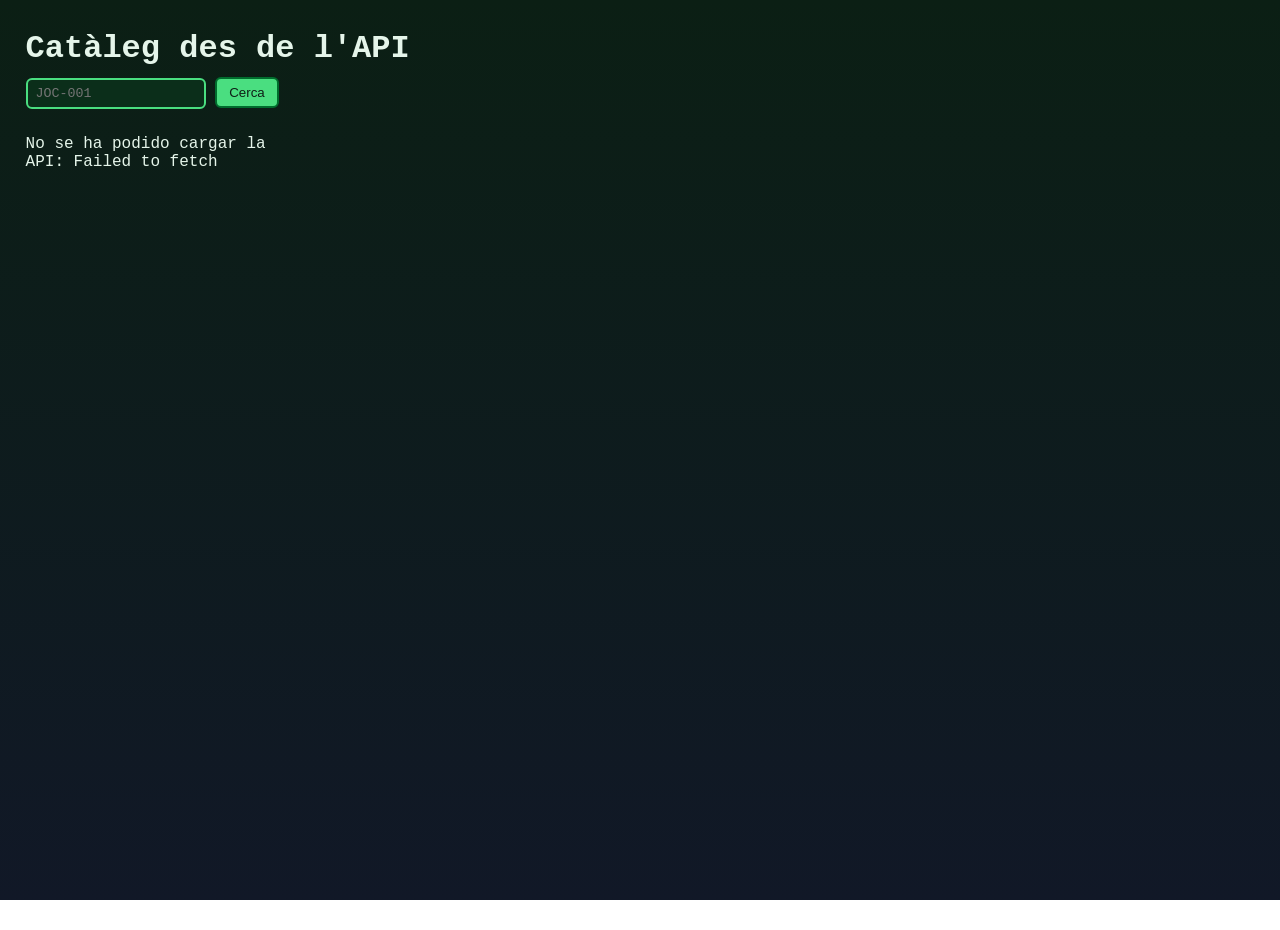
<file: api_jocs.html>
<!DOCTYPE html>
<html lang="ca">
<head>
  <meta charset="UTF-8">
  <meta name="viewport" content="width=device-width, initial-scale=1">
  <title>API Jocs</title>
  <link rel="stylesheet" href="Css/style.css">
  <script src="Js/api_jocs.js" defer></script>
</head>
<body>
  <h1>Catàleg des de l'API</h1>
  <p id="total"></p>

  <input type="text" id="codi" placeholder="JOC-001">
  <button id="cerca">Cerca</button>

  <div id="jocs"></div>
</body>
</html>
</file>
<file: Css/style.css>
* {
    margin: 0;
    box-sizing: border-box;


}

header {
    width: 100%;
    height: 90px;
    background: linear-gradient(90deg, #bed4c8 0%, #119e49 55%, #01240e 100%);
    border-bottom: 3px solid #4ade80;
    display: flex;
    align-items: center;
    position: sticky;
    top: 0;
    z-index: 1000;
}




body {
    width: 100%;
    min-height: 100vh;
    background: linear-gradient(180deg, #0b1f14 0%, #111827 100%);
    background-attachment: fixed;
    color: #e5f5ea;
    font-family: 'Share Tech Mono', 'Courier New', monospace;
}



nav {
    display: flex;
    justify-content: space-between;
    align-items: center;
    width: 100%;
    padding: 0 50px;
    box-sizing: border-box;
}

#logo {
    list-style: none;

}

nav ul {
    display: flex;
    gap: 40px;
    list-style: none;
    margin: 0;
    padding: 0;
}

nav a {
    color: azure;
    text-decoration: none;
    font-weight: bold;
    font-size: 17px;
    /* border: solid; */

}

nav a:hover {
    background: rgba(255, 255, 255, 0.15);
    color: #fff;
    border-radius: 6px;
}

.card_juegos:hover {
    background: rgba(74, 222, 128, 0.15);
    border-radius: 6px;
}


#Catalogo {
    margin-top: 45px;
    display: grid;
    grid-template-columns: repeat(4, 1fr);
    gap: 40px;
    /* padding-left: 2%;
    padding-right: 2%; */
    margin: 2%;

}

.card_juegos {
    margin-top: 20px;
    text-align: center;
    height:fit-content;
    border: #4ade8021 solid 1px;



}

.card_juegos img {
    width: 250px;
    height: 200px;
    border: solid black 1px;

}
p.titulo_caja_catalogo{
    font-weight: 800;
    font-size: 20px;

}

.card_juegos.stock-bajo .stock {
  color: red;
  font-weight: bold;
}

.card_juegos.agotado {
    border: 2px solid #ef4444;
    background-color: rgba(127, 29, 29, 0.15);
}

.card_juegos.agotado .stock {
    color: #ef4444;
    font-weight: bold;
}

body.modo-claro .card_juegos.agotado {
    border-color: #dc2626;
    background-color: #fff1f2;
}

main {
    min-height: 100%;
    width: 100%;
    /* padding-left: 2%;
    padding-right: 2%; */

}

#contact_form input,
textarea {
    margin-bottom: 1rem;
}

#blog {
    width: 60%;
}

#blog h1 {
    font-size: 45px;
    padding-left: 80px;
    padding-top: 50px;

}



#blog p {
    padding-left: 80px;
    padding-top: 7px;
    font-size: 20px;

}

footer {
    background: linear-gradient(90deg, #0b2e1a 0%, #14532d 55%, #166534 100%);
    width: 100%;
    text-align: center;
    font-size: 25px;
    padding-top: 1rem;
    border-top: #4ade80 2px solid;
}

footer p {
    margin: 4px 0;
    font-size: 0.9rem;
}

table {
    justify-content: center;
    text-align: center;
    background-color: #2a674579;
    border: solid 2px #4ade80;
    /* height: 40%; */
    width: 30%;
    border-collapse: collapse;
    /* margin-top: 5%;   */
}

table th {
    border: #119e49 solid 2px;
    padding: 10px;
}

table td {
    border: #119e49 solid 2px;
    padding: 2px;
}

#tabla_imagem {
    display: flex;
    gap: 20px;
    display: flex;
    justify-content: center;
}

.titulo_caja_catalogo{
 font-size: 21px;   
}

#img_tienda {
    width: 60%;
    height: 600px;
    border: solid 3px #4ade80b6;

}

#titulo2 {
    text-align: center;
    font-size: 40px;
    padding-top: 200px;
}

.linea_division {
    border: solid #4ade80 2px;
    margin: 2%;

}

#contact_form {
    min-height: 80vh;
    height: auto;
    display: flex;
    justify-content: center;
    text-align: center;
    align-items: center;
}

form {
    width: 450px;

}

fieldset {
    border: 1px solid #4ade80;
    display: flex;
    flex-direction: column;
    border-radius: 8px;
    padding: 15px;
    text-align: left;


}

#contact_form legend {
    padding: 0;
    color: #4ade80;
    text-align: left;
}

#contact_form input,
textarea {
    padding: 17px;
    border-radius: 12px;
    border: 3px solid #14532d;
}

#contact_form input[type="submit"] {
    background: #14532d;
    color: #fff;
    cursor: pointer;
}

#contact_form input[type="submit"]:hover {
    background: #22c55e;
}

.btn_vermas {
    display: inline-block;
    background: #22c55e;
    color: #0b1f14;
    text-decoration: none;
    border-radius: 4px;
    width: 100px;

}

.info_juego {
    padding-left: 180px;
    max-width: 1200px;
    line-height: 1.6;
    font-size: 20px;
}


#filtro-plataforma{
     margin-left: 2px;
    padding: 6px 8px;
    width: fit-content;
   
    font-family: 'Share Tech Mono', 'Courier New', monospace;
    color: #d1fae5;
    background-color: #0b2e1a;
    border: 2px solid #4ade80;
    border-radius: 6px;

}

#buscador::placeholder {
    color: #6fae88;
}

#buscador:focus {
    border-color: #86efac;
    box-shadow: 4px 4px 0 #166534;
}


#contador{
    margin-top: 10px;
    margin-bottom: 10px;
}

.catalogo-indentado {
    margin-left: 30px;
}

.selector-archivo {
    display: block;
}
.info_juego h3 {
    color: #4ade80;
    margin-top: 24px;
}
/* Modo claro */
/* ===== MODO CLARO (verde) ===== */

/* Fondo general, texto y fuente */

body.modo-claro {
    min-height: 100vh;
    background: linear-gradient(180deg, #ffffff 0%, #f1fbf5 100%);
    color: #0f1f16;
    font-family: 'Share Tech Mono', 'Courier New', monospace;
}

body.modo-claro header {
    background: linear-gradient(90deg, #e4f3eb 0%, #ddfaeb 55%, #508a63 100%);
    border-bottom: 3px solid #4ade80;
}


body.modo-claro a {
    color: #0f1f16;
}

body.modo-claro nav a:hover {

    background-color: #baeecf91;
    text-decoration: none;
}

button{
    background-color: #4ade80;
    color: #0f1f16;
    border: 2px solid #006d2d;
    border-radius: 6px;
    cursor: pointer;
}
body.modo-claro button:hover{
       background-color: #006d2d;
    color: #ffffff;
}
 button:hover{
    background-color: #006d2d;
    color: #ffffff;
}
body.modo-claro table {
    background-color: #e4f3eb;
    border: solid 2px #006d2d;
    border-collapse: collapse;
}


body.modo-claro button{
    background-color: #4ade80;
    color: #0f1f16;
    border: 2px solid #006d2d;
    border-radius: 6px;
    cursor: pointer;
}
body.modo-claro .card_juegos {
    background-color: #f1fbf5;
    border: 2px solid #006d2d;
    border-radius: 10px;

}


body.modo-claro .card_juegos:hover {
    box-shadow: 12px 10px 0 #006d2d;
}

body.modo-claro .card_juegos:active {
    box-shadow: 2px 2px 0 #006d2d;
}

.card_juegos {
    box-shadow: 4px 4px 8px #006d2d;
}


.card_juegos:hover {
    box-shadow: 8px 8px 0 #006d2d;
}

.card_juegos:active {
    box-shadow: 2px 2px 0 #006d2d;
}

/* Errores del formulario */
#contact_form .error { border-color: #f87171; }
.mensaje-error { color: #f87171; font-size: 0.9rem; margin-bottom: 1rem; }
body.modo-claro #contact_form .error { border-color: #dc2626; }
body.modo-claro .mensaje-error { color: #dc2626; }

/* El resumen va debajo del formulario, no al lado */
#contact_form { flex-direction: column; }

/* Tarjeta de confirmación */
#resumen { margin: 20px auto; padding: 20px; max-width: 450px; border: 2px solid #4ade80; border-radius: 10px; text-align: center; }
body.modo-claro #resumen { border-color: #006d2d; background-color: #f1fbf5; }


body.modo-claro footer {
    background: linear-gradient(90deg, #508a63 0%, #ddfaeb 100%);
    color: #0f1f16;
    border-top: 3px solid #4ade80;
}

#buscador {
    margin-left: 20px;
    padding: 6px 8px;
    width: 25%;
   
    font-family: 'Share Tech Mono', 'Courier New', monospace;
    color: #d1fae5;
    background-color: #0b2e1a;
    border: 2px solid #4ade80;
    border-radius: 6px;
}
body.modo-claro  #buscador {
    margin-left: 20px;
    padding: 6px 8px;
    width: 25%;
    font-family: 'Share Tech Mono', 'Courier New', monospace;
    color: #000000;
    background-color: #fff;
    border: 2px solid #4ade80;
    border-radius: 6px;
}
body.modo-claro #filtro-plataforma{
    
    margin-left: 2px;
    padding: 6px 8px;
    width: fit-content;
   
    font-family: 'Share Tech Mono', 'Courier New', monospace;
    color: #000000;
    background-color: #fff;
    border: 2px solid #4ade80;
    border-radius: 6px;
}
.descripcion {
    margin: 8px;
    text-align: center;
    height: 60px;

}


/* Página api_jocs.html */
body > h1 {
    margin: 30px 2% 10px;
}

#total {
    margin: 10px 2%;
}

#codi {
    margin-left: 2%;
    padding: 6px 8px;
    font-family: 'Share Tech Mono', 'Courier New', monospace;
    color: #d1fae5;
    background-color: #0b2e1a;
    border: 2px solid #4ade80;
    border-radius: 6px;
}

#cerca {
    padding: 6px 12px;
}

#jocs {
    display: grid;
    grid-template-columns: repeat(auto-fill, minmax(260px, 1fr));
    gap: 30px;
    margin: 2%;
}

.targeta {
    padding: 16px;
    border: 2px solid #4ade80;
    border-radius: 10px;
    background-color: rgba(42, 103, 69, 0.35);
    box-shadow: 4px 4px 8px #006d2d;
}

.targeta:hover {
    box-shadow: 8px 8px 0 #006d2d;
}

.targeta h2 {
    color: #4ade80;
    margin-bottom: 8px;
}

.targeta p {
    margin: 4px 0;
}

.esgotat {
    color: #ef4444;
    font-weight: bold;
}
@media (max-width: 1200px) {
    header {
        height: auto;
        min-height: 90px;
    }

    nav ul {
        flex-wrap: wrap;
        justify-content: center;
        gap: 12px;
    }

    main {
        height: auto;
    }

    #blog {
        width: 100%;

    }

    #blog h1,
    #blog p {
        padding-left: 20px;
        padding-right: 20px;

    }

    #blog h1 {
        font-size: 34px;

    }

    #tabla_imagem {
        flex-direction: column;
        padding: 0 16px;

    }

    #img_tienda {

        width: 100%;

    }

    #tabla_imagem table {

        width: 100%;

    }

    #tabla_imagem iframe {
        width: 100%;
    }

    #img_tienda {
        height: auto;

    }

    #Catalogo {
        grid-template-columns: 1fr;

    }

    #titulo2 {
        padding-top: 80px;
    }

    .info_juego {
        padding-right: 20px;
        padding-left: 20px;
        font-size: 17px;

    }

}
</file>
